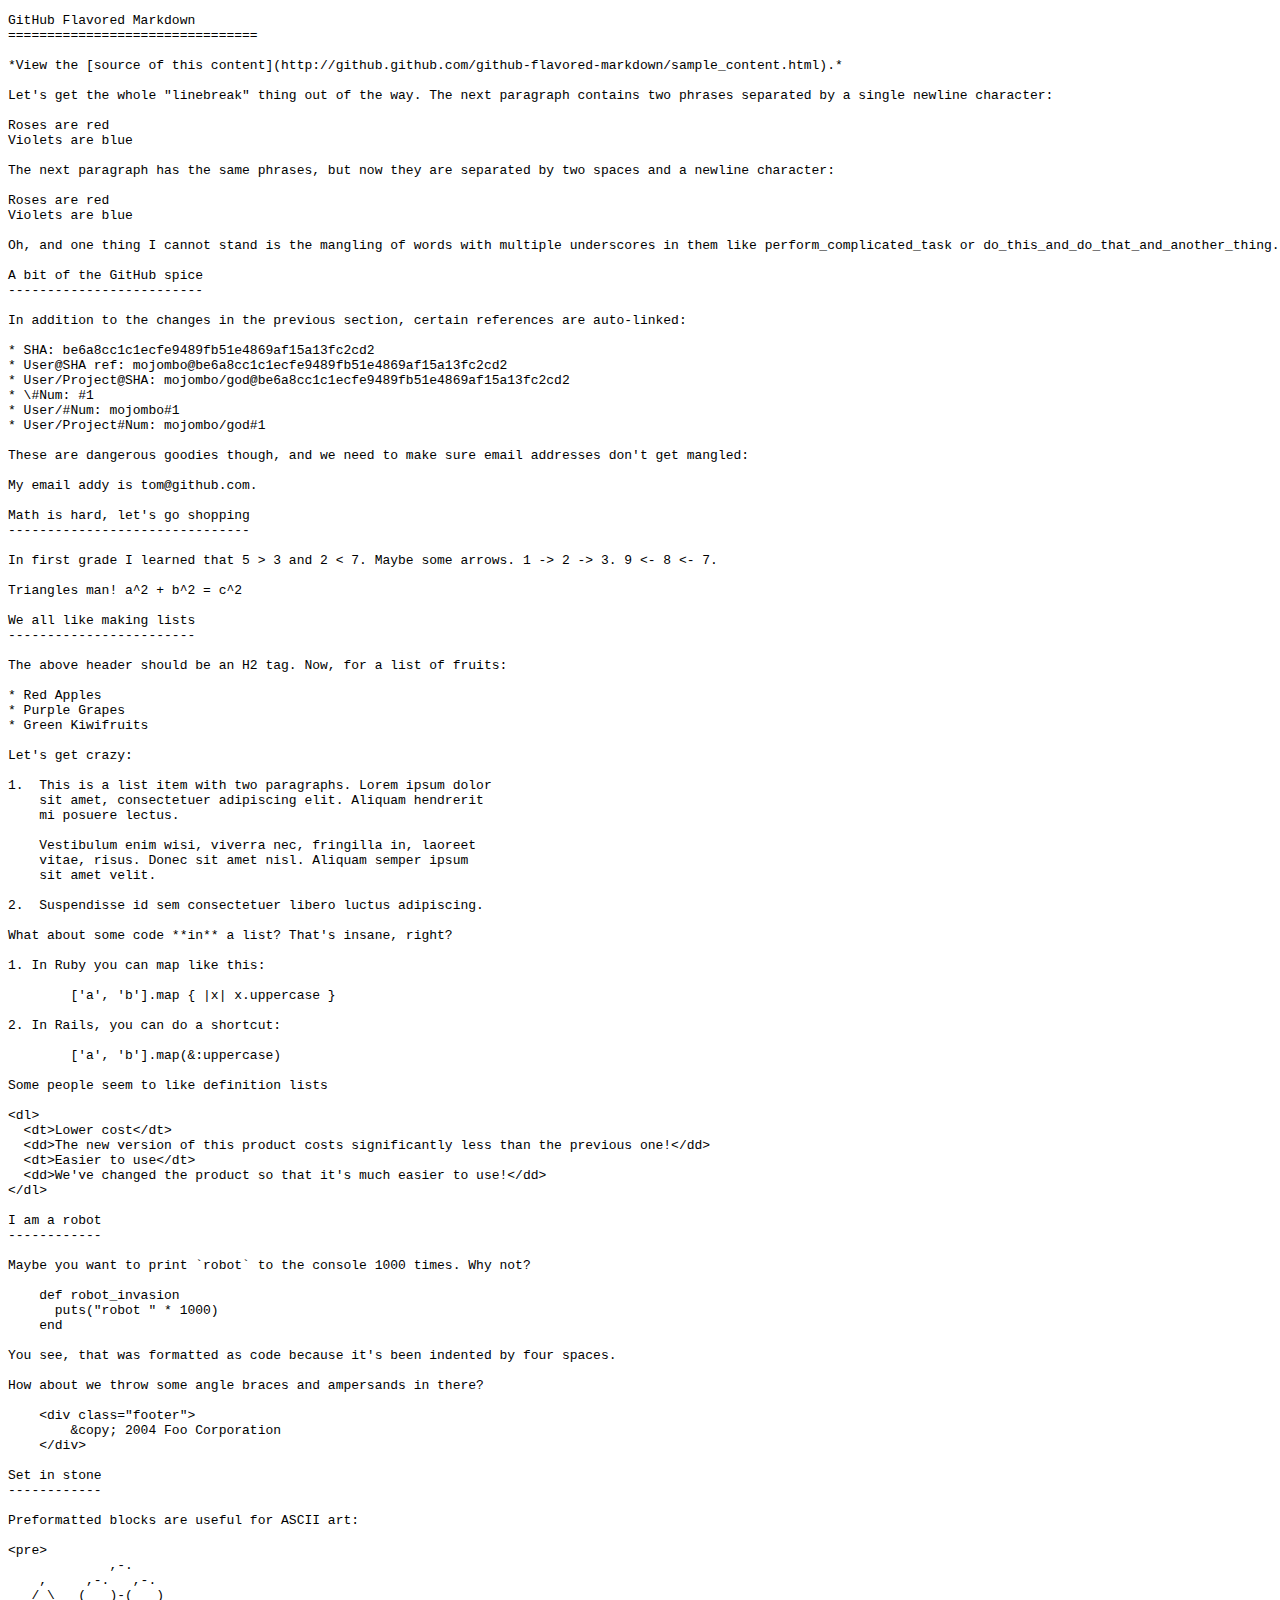
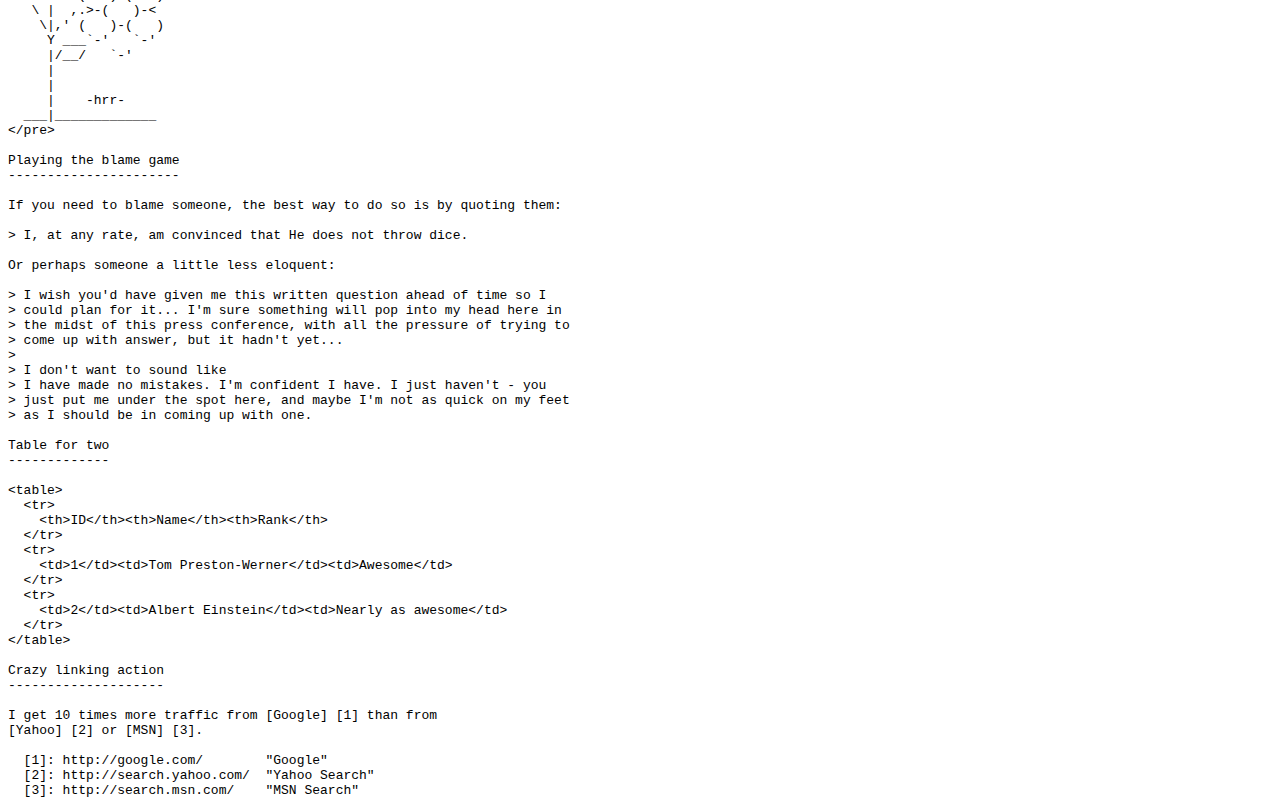
<file: node_modules/github-flavored-markdown/sample_content.html>
<!DOCTYPE html PUBLIC "-//W3C//DTD XHTML 1.0 Transitional//EN"
  "http://www.w3.org/TR/xhtml1/DTD/xhtml1-transitional.dtd">

<html xmlns="http://www.w3.org/1999/xhtml" xml:lang="en" lang="en">
<head>
  <title>Example Source</title>
</head>
<body>
<pre>GitHub Flavored Markdown
================================

*View the [source of this content](http://github.github.com/github-flavored-markdown/sample_content.html).*

Let's get the whole "linebreak" thing out of the way. The next paragraph contains two phrases separated by a single newline character:

Roses are red
Violets are blue

The next paragraph has the same phrases, but now they are separated by two spaces and a newline character:

Roses are red  
Violets are blue

Oh, and one thing I cannot stand is the mangling of words with multiple underscores in them like perform_complicated_task or do_this_and_do_that_and_another_thing.

A bit of the GitHub spice
-------------------------

In addition to the changes in the previous section, certain references are auto-linked:

* SHA: be6a8cc1c1ecfe9489fb51e4869af15a13fc2cd2
* User@SHA ref: mojombo@be6a8cc1c1ecfe9489fb51e4869af15a13fc2cd2
* User/Project@SHA: mojombo/god@be6a8cc1c1ecfe9489fb51e4869af15a13fc2cd2
* \#Num: #1
* User/#Num: mojombo#1
* User/Project#Num: mojombo/god#1

These are dangerous goodies though, and we need to make sure email addresses don't get mangled:

My email addy is tom@github.com.

Math is hard, let's go shopping
-------------------------------

In first grade I learned that 5 &gt; 3 and 2 &lt; 7. Maybe some arrows. 1 -&gt; 2 -&gt; 3. 9 &lt;- 8 &lt;- 7.

Triangles man! a^2 + b^2 = c^2

We all like making lists
------------------------

The above header should be an H2 tag. Now, for a list of fruits:

* Red Apples
* Purple Grapes
* Green Kiwifruits

Let's get crazy:

1.  This is a list item with two paragraphs. Lorem ipsum dolor
    sit amet, consectetuer adipiscing elit. Aliquam hendrerit
    mi posuere lectus.

    Vestibulum enim wisi, viverra nec, fringilla in, laoreet
    vitae, risus. Donec sit amet nisl. Aliquam semper ipsum
    sit amet velit.

2.  Suspendisse id sem consectetuer libero luctus adipiscing.

What about some code **in** a list? That's insane, right?

1. In Ruby you can map like this:

        ['a', 'b'].map { |x| x.uppercase }

2. In Rails, you can do a shortcut:

        ['a', 'b'].map(&:uppercase)

Some people seem to like definition lists

&lt;dl&gt;
  &lt;dt&gt;Lower cost&lt;/dt&gt;
  &lt;dd&gt;The new version of this product costs significantly less than the previous one!&lt;/dd&gt;
  &lt;dt&gt;Easier to use&lt;/dt&gt;
  &lt;dd&gt;We've changed the product so that it's much easier to use!&lt;/dd&gt;
&lt;/dl&gt;

I am a robot
------------

Maybe you want to print `robot` to the console 1000 times. Why not?

    def robot_invasion
      puts("robot " * 1000)
    end

You see, that was formatted as code because it's been indented by four spaces.

How about we throw some angle braces and ampersands in there?

    &lt;div class="footer"&gt;
        &amp;copy; 2004 Foo Corporation
    &lt;/div&gt;

Set in stone
------------

Preformatted blocks are useful for ASCII art:

&lt;pre&gt;
             ,-. 
    ,     ,-.   ,-. 
   / \   (   )-(   ) 
   \ |  ,.&gt;-(   )-&lt; 
    \|,' (   )-(   ) 
     Y ___`-'   `-' 
     |/__/   `-' 
     | 
     | 
     |    -hrr- 
  ___|_____________ 
&lt;/pre&gt;

Playing the blame game
----------------------

If you need to blame someone, the best way to do so is by quoting them:

&gt; I, at any rate, am convinced that He does not throw dice.

Or perhaps someone a little less eloquent:

&gt; I wish you'd have given me this written question ahead of time so I
&gt; could plan for it... I'm sure something will pop into my head here in
&gt; the midst of this press conference, with all the pressure of trying to
&gt; come up with answer, but it hadn't yet...
&gt;
&gt; I don't want to sound like
&gt; I have made no mistakes. I'm confident I have. I just haven't - you
&gt; just put me under the spot here, and maybe I'm not as quick on my feet
&gt; as I should be in coming up with one.

Table for two
-------------

&lt;table&gt;
  &lt;tr&gt;
    &lt;th&gt;ID&lt;/th&gt;&lt;th&gt;Name&lt;/th&gt;&lt;th&gt;Rank&lt;/th&gt;
  &lt;/tr&gt;
  &lt;tr&gt;
    &lt;td&gt;1&lt;/td&gt;&lt;td&gt;Tom Preston-Werner&lt;/td&gt;&lt;td&gt;Awesome&lt;/td&gt;
  &lt;/tr&gt;
  &lt;tr&gt;
    &lt;td&gt;2&lt;/td&gt;&lt;td&gt;Albert Einstein&lt;/td&gt;&lt;td&gt;Nearly as awesome&lt;/td&gt;
  &lt;/tr&gt;
&lt;/table&gt;

Crazy linking action
--------------------

I get 10 times more traffic from [Google] [1] than from
[Yahoo] [2] or [MSN] [3].

  [1]: http://google.com/        "Google"
  [2]: http://search.yahoo.com/  "Yahoo Search"
  [3]: http://search.msn.com/    "MSN Search"</pre>
</body>
</html>
</file>
